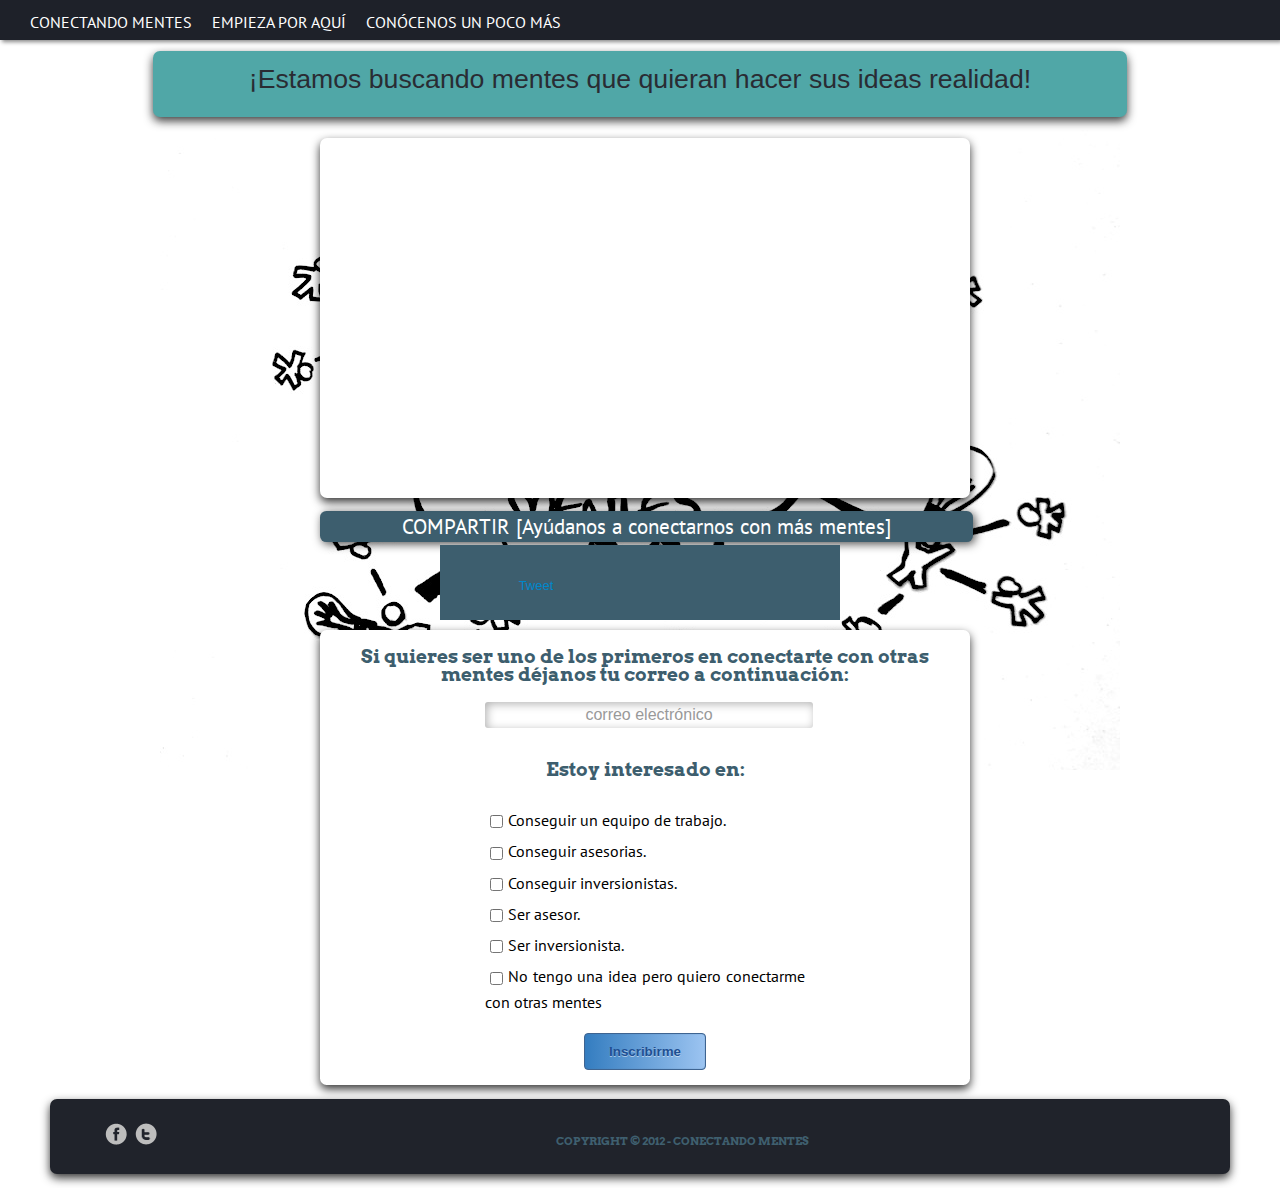
<file: index.html>
<!DOCTYPE html>
<html lang="es">
<head>
	
	<title>Conectando Mentes</title>
	<meta name="description" content="Conectando mentes es un sitio web que conecta personas con ideas en com�n para facilitar su desarrollo y hacerlas realidad." />
	<meta charset="utf-8" />

		<link href="styles/estilos.css" rel="stylesheet" type="text/css" />
		<link href="styles/bootstrap.css" rel="stylesheet" type="text/css" />
        <link href="styles/bootstrap-responsive.css" rel="stylesheet" type="text/css" />
       
		<link href='http://fonts.googleapis.com/css?family=Arvo' rel='stylesheet' type='text/css'>
		<link href='http://fonts.googleapis.com/css?family=PT+Sans' rel='stylesheet' type='text/css'>
				
		<script src="scripts/prefixfree.min.js"></script>
	
<script>(function(d, s, id) {
  var js, fjs = d.getElementsByTagName(s)[0];
  if (d.getElementById(id)) return;
  js = d.createElement(s); js.id = id;
  js.src = "//connect.facebook.net/es_LA/all.js#xfbml=1";
  fjs.parentNode.insertBefore(js, fjs);
}(document, 'script', 'facebook-jssdk'));</script>
	
</head>
<body id="body_inicio">

	<div id="w-header">			
		<div id="w-header-menu">
			<ul>
				<li> <a id="titulo">CONECTANDO MENTES </a></li>
				<li><a href="http://www.conectandomentes.com">EMPIEZA POR AQU&Iacute;</a></li>
				<li><a href="http://www.conectandomentes.com/nosotros.html">CON&Oacute;CENOS UN POCO M&Aacute;S</a></li>
			</ul>
		</div>
	</div>  
	<div id="w-body">
		<section><p>&iexcl;Estamos buscando mentes que quieran hacer sus ideas realidad!</p></section>
		<article id="video">
			<iframe src="http://www.youtube.com/embed/lfq33PRZ_B8" frameborder="0" allowfullscreen></iframe>
		</article>
		<a  class="button" id="compartir" href='https://twitter.com/share?text=Estamos buscando mentes que quieran compartir ideas y hacerlas realidad.&amp;url=http://www.conectandomentes.com&amp;hashtags=hagamosideasrealidad' target='_blank'>COMPARTIR <span>[Ay&uacute;danos a conectarnos con m&aacute;s mentes]</span></a>
	
	 </div>
	 
	 <aside id="social">
	 
		<div class="fb-like" data-href="https://www.facebook.com/redconectandomentes" data-send="false" data-width="450" data-show-faces="true" data-action="recommend" data-font="tahoma"></div>
		
		<div class="btn_twitter"><a href="http://twitter.com/share" class="twitter-share-button" data-text="Estamos buscando mentes que quieran compartir ideas y hacerlas realidad." data-url="http://www.conectandomentes.com/" data-count="vertical" data-related="conectandomentes">Tweet</a><script type="text/javascript" src="http://platform.twitter.com/widgets.js"></script>
		</div>
		
	</aside>
	
	
		<div id="mc_embed_signup">
			<form id="formulario2" action="http://conectandomentes.us4.list-manage.com/subscribe/post?u=238a5e839d389b4a4da2ad8cd&amp;id=e8210f9f9f" method="post" id="mc-embedded-subscribe-form" name="mc-embedded-subscribe-form" class="validate" target="_blank">
				<label id="label" for="mce-EMAIL"><h4>Si quieres ser uno de los primeros en conectarte con otras mentes d&eacute;janos tu correo a continuaci&oacute;n:</h4></label>
				<input id="inputp" type="email" value="" name="EMAIL" class="email" id="mce-EMAIL" placeholder="correo electr&oacute;nico" required>
				<br>
				<label id="label"><h4>Estoy interesado en: </h4></label>
				<div class="mc-field-group input-group">
				    <ul><li><input type="checkbox" value="2" name="group[5521][2]" id="mce-group[5521]-5521-0"><label for="mce-group[5521]-5521-0">Conseguir un equipo de trabajo.</label></li>
						<li><input type="checkbox" value="4" name="group[5521][4]" id="mce-group[5521]-5521-1"><label for="mce-group[5521]-5521-1">Conseguir asesorias.</label></li>
						<li><input type="checkbox" value="8" name="group[5521][8]" id="mce-group[5521]-5521-2"><label for="mce-group[5521]-5521-2">Conseguir inversionistas.</label></li>
						<li><input type="checkbox" value="16" name="group[5521][16]" id="mce-group[5521]-5521-3"><label for="mce-group[5521]-5521-3">Ser asesor.</label></li>
						<li><input type="checkbox" value="32" name="group[5521][32]" id="mce-group[5521]-5521-4"><label for="mce-group[5521]-5521-4">Ser inversionista.</label></li>
						<li><input type="checkbox" value="64" name="group[5521][64]" id="mce-group[5521]-5521-5"><label for="mce-group[5521]-5521-5">No tengo una idea pero quiero conectarme con otras mentes</label></li>
					</ul>
	
			
				</div>
					<div id="mce-responses" class="clear">
						<div class="response" id="mce-error-response" style="display:none"></div>
						<div class="response" id="mce-success-response" style="display:none"></div>
					</div>	
					<div class="clear">
						<!-- <input id="inputp2" type="submit" value="Inscribirme" name="subscribe" id="mc-embedded-subscribe" class="button"> -->
						<a href="#" class="ml-button-16" type="submit">Inscribirme</a>
					</div>
			</form>
			</div>

			<!--End mc_embed_signup-->
		
		</div>
		<footer>
		<div id="social-box">
			<ul>
				<li>
					<div class="facebook"><a href="https://www.facebook.com/redconectandomentes"></a></div>
				</li>
				<li>
					<div class="twitter"><a href="https://twitter.com/#!/conectandoments"></a></div>
				</li>
			</ul>
			<h6>Copyright &#169 2012 - Conectando Mentes</h6>
		</div>
		</footer>


</body>
</html>
</file>
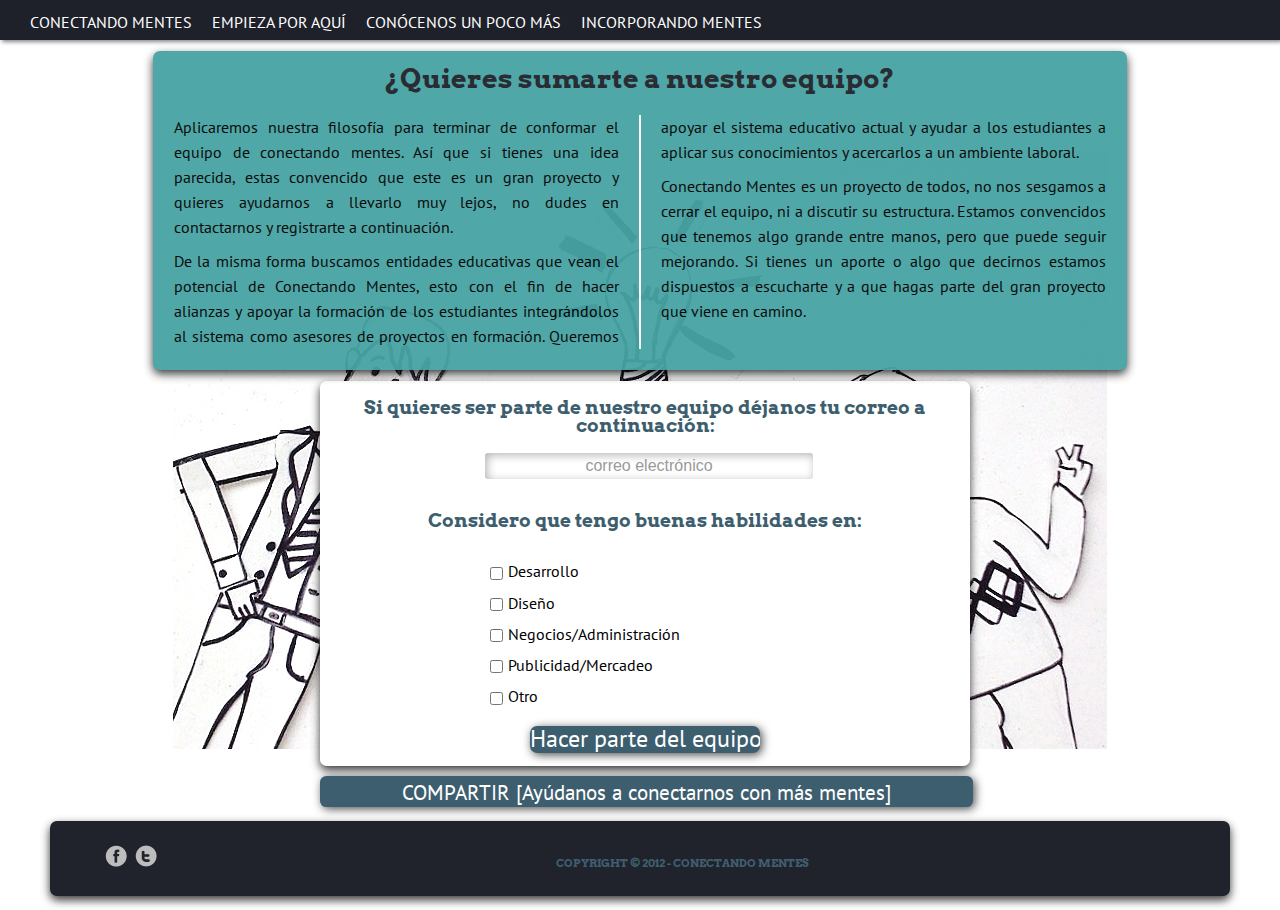
<file: buscando.html>
<!DOCTYPE html>
<html lang="es">
<head>
	<meta charset="utf-8" />
	<title>Conectando Mentes</title>
	    <link href="styles/estilos.css" rel="stylesheet" type="text/css" />	
        <link href="styles/bootstrap.css" rel="stylesheet" type="text/css" />
         <link href="styles/bootstrap-responsive.css" rel="stylesheet" type="text/css" />

		 <link href='http://fonts.googleapis.com/css?family=Arvo' rel='stylesheet' type='text/css'>
		<link href='http://fonts.googleapis.com/css?family=PT+Sans' rel='stylesheet' type='text/css'>

</head>
<body id="body_buscando">

	<div id="w-header">			
		<div id="w-header-menu">
			<ul>
				<li> <a id="titulo">CONECTANDO MENTES </a></li>
				<li><a href="http://www.conectandomentes.com">EMPIEZA POR AQU&Iacute;</a></li>
				<li><a href="http://www.conectandomentes.com/nosotros.html">CON&Oacute;CENOS UN POCO M&Aacute;S</a></li>
				<li><a href="http://www.conectandomentes.com/buscando.html">INCORPORANDO MENTES</a></li>
			</ul>
		</div>
	</div>  

	<section class="informacion">
	   <h2 class="titulo">&iquest;Quieres sumarte a nuestro equipo?</h1>
		<article class = "parrafos" id="buscando_mentes">
			<p>Aplicaremos nuestra filosof&iacute;a para terminar de conformar el equipo de conectando mentes. As&iacute; que si tienes una idea parecida, estas convencido que este es un gran proyecto y quieres ayudarnos a llevarlo muy lejos, no dudes en contactarnos y registrarte a continuaci&oacute;n.</p>
			<p>De la misma forma buscamos entidades educativas que vean el potencial de Conectando Mentes, esto con el fin de hacer alianzas y apoyar la formaci&oacute;n de los estudiantes integr&aacute;ndolos al sistema como asesores de proyectos en formaci&oacute;n.  Queremos apoyar el sistema educativo actual y ayudar a los estudiantes a aplicar sus conocimientos y acercarlos a un ambiente laboral.</p>
			<p>Conectando Mentes es un proyecto de todos, no nos sesgamos a cerrar el equipo, ni a discutir su estructura. Estamos convencidos que tenemos algo grande entre manos, pero que puede seguir mejorando. Si tienes un aporte o algo que decirnos estamos dispuestos a escucharte y a que hagas parte del gran proyecto que viene en camino.</p>
        </article>
	</section>			
			<!-- Begin MailChimp Signup Form -->
			<div id="mc_embed_signup">
				<form id="formulario2" action="http://conectandomentes.us4.list-manage.com/subscribe/post?u=238a5e839d389b4a4da2ad8cd&amp;id=884ac36ac2" method="post" id="mc-embedded-subscribe-form" name="mc-embedded-subscribe-form" class="validate" target="_blank">
					<label id="label" for="mce-EMAIL"><h4>Si quieres ser parte de nuestro equipo d&eacute;janos tu correo a continuaci&oacute;n:</h4></label>
					<input id="inputp" type="email" value="" name="EMAIL" class="email" id="mce-EMAIL" placeholder="correo electr&oacute;nico" required>
					<br>
			<label id="label"><h4>Considero que tengo buenas habilidades en:</h4></label>
			<div class="mc-field-group input-group">
				<ul><li><input type="checkbox" value="1" name="group[6241][1]" id="mce-group[6241]-6241-0"><label for="mce-group[6241]-6241-0">Desarrollo</label></li>
				<li><input type="checkbox" value="2" name="group[6241][2]" id="mce-group[6241]-6241-1"><label for="mce-group[6241]-6241-1">Dise&ntilde;o</label></li>
				<li><input type="checkbox" value="4" name="group[6241][4]" id="mce-group[6241]-6241-2"><label for="mce-group[6241]-6241-2">Negocios/Administraci&oacute;n</label></li>
				<li><input type="checkbox" value="8" name="group[6241][8]" id="mce-group[6241]-6241-3"><label for="mce-group[6241]-6241-3">Publicidad/Mercadeo</label></li>
				<li><input type="checkbox" value="16" name="group[6241][16]" id="mce-group[6241]-6241-4"><label for="mce-group[6241]-6241-4">Otro</label></li>
				</ul>
			</div>
				<div id="mce-responses" class="clear">
					<div class="response" id="mce-error-response" style="display:none"></div>
					<div class="response" id="mce-success-response" style="display:none"></div>
					</div>	<div class="clear"><input id="inputp3" class="inputs" type="submit" value="Hacer parte del equipo" name="subscribe" id="mc-embedded-subscribe" class="button"></div>
			</form>
			</div>

<!--End mc_embed_signup-->

			<a  class="button" id="compartir" href='https://twitter.com/share?text=Estamos buscando mentes que se quieran incorporar al proyecto.&amp;url=http://bit.ly/HgWtpM&amp;hashtags=incorporandomentes' target='_blank'>COMPARTIR <span>[Ay&uacute;danos a conectarnos con m&aacute;s mentes]</span></a>
	
</body>
	<footer>
		<div id="social-box">
			<ul>
				<li>
					<div class="facebook"><a href="https://www.facebook.com/redconectandomentes"></a></div>
				</li>
				<li>
					<div class="twitter"><a href="https://twitter.com/#!/conectandoments"></a></div>
				</li>
			</ul>
			<h6>Copyright &#169 2012 - Conectando Mentes</h6>
		</div>
	</footer>
</html>
</file>
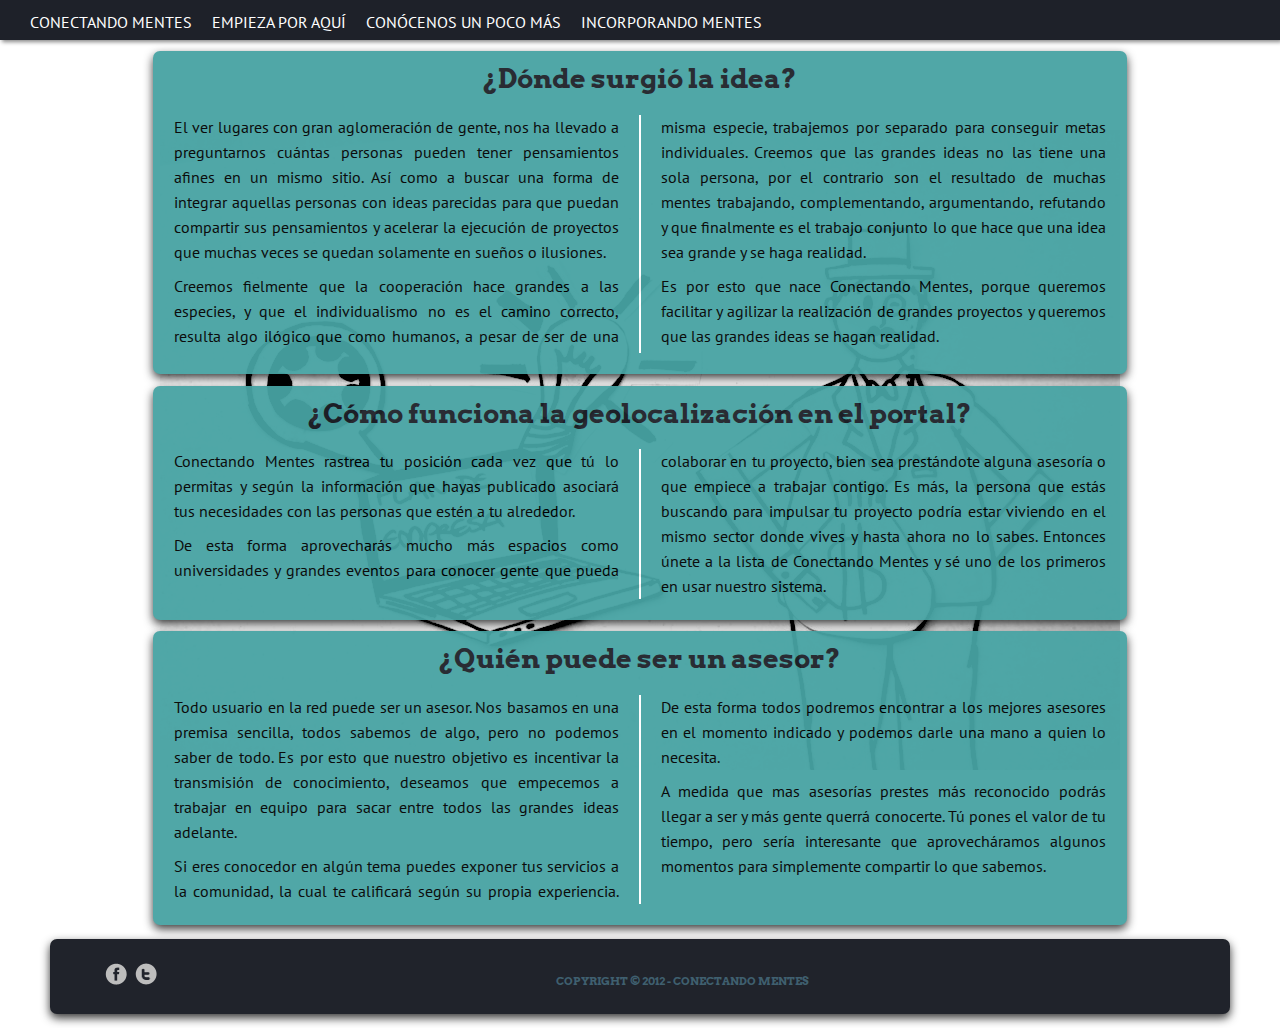
<file: nosotros.html>
<!DOCTYPE html>
<html lang="es">
<head>
	<meta charset="utf-8" />
	<title>Conectando Mentes</title>
	    <link href="styles/estilos.css" rel="stylesheet" type="text/css" />	
        <link href="styles/bootstrap.css" rel="stylesheet" type="text/css" />
         <link href="styles/bootstrap-responsive.css" rel="stylesheet" type="text/css" />

		 <link href='http://fonts.googleapis.com/css?family=Arvo' rel='stylesheet' type='text/css'>
		<link href='http://fonts.googleapis.com/css?family=PT+Sans' rel='stylesheet' type='text/css'>

</head>
<body id="body_nosotros">


	<div id="w-header">			
		<div id="w-header-menu">
			<ul>
				<li> <a id="titulo">CONECTANDO MENTES </a></li>
				<li><a href="http://www.conectandomentes.com">EMPIEZA POR AQU&Iacute;</a></li>
				<li><a href="http://www.conectandomentes.com/nosotros.html">CON&Oacute;CENOS UN POCO M&Aacute;S</a></li>
				<li><a href="http://www.conectandomentes.com/buscando.html">INCORPORANDO MENTES</a></li>
			</ul>
		</div>
	</div>  
	
	<section class="informacion">
	   <h2 class="titulo">&iquest;D&oacute;nde surgi&oacute; la idea?</h1>
		<article class = "parrafos" id="donde_surge">
			<p>El ver lugares con gran aglomeraci&oacute;n de gente, nos ha llevado a preguntarnos cu&aacute;ntas personas pueden tener pensamientos afines en un mismo sitio. As&iacute; como a buscar una forma de integrar aquellas personas con ideas parecidas para que puedan compartir sus pensamientos y acelerar la ejecuci&oacute;n de proyectos que muchas veces se quedan solamente en sue&ntilde;os o ilusiones. </p>
			<p>Creemos fielmente que la cooperaci&oacute;n hace grandes a las especies, y que el individualismo no es el camino correcto, resulta algo il&oacute;gico que como humanos, a pesar de ser de una misma especie, trabajemos por separado para conseguir metas individuales. Creemos que las grandes ideas no las tiene una sola persona, por el contrario son el resultado de muchas mentes trabajando, complementando, argumentando, refutando y que finalmente es el trabajo conjunto lo que hace que una idea sea grande y se haga realidad. </p>
			<p>Es por esto que nace Conectando Mentes, porque queremos facilitar y agilizar la realizaci&oacute;n de grandes proyectos y queremos que las grandes ideas se hagan realidad. 
			</p>
        </article>
	</section>
	
	<section class"informacion">
	   <h2 class="titulo">&iquest;C&oacute;mo funciona la geolocalizaci&oacute;n en el portal?</h1>
		<article class = "parrafos" id="geolocalizacion">
			<p>Conectando Mentes rastrea tu posici&oacute;n cada vez que t&uacute; lo permitas y seg&uacute;n la informaci&oacute;n que hayas publicado asociar&aacute; tus necesidades con las personas que est&eacute;n a tu alrededor.</p> 
			<p>De esta forma aprovechar&aacute;s mucho m&aacute;s espacios como universidades y grandes eventos para conocer gente que pueda colaborar en tu proyecto, bien sea prest&aacute;ndote alguna asesor&iacute;a o que empiece a trabajar contigo. Es m&aacute;s, la persona que est&aacute;s buscando para impulsar tu proyecto podr&iacute;a estar viviendo en el mismo sector donde vives y hasta ahora no lo sabes. Entonces &uacute;nete a la lista de Conectando Mentes y s&eacute; uno de los primeros en usar nuestro sistema.</p>
        </article>
	</section>
	
	<section class"informacion">
	   <h2 class="titulo">&iquest;Qui&eacute;n puede ser un asesor?</h1>
		<article class = "parrafos" id="asesores">
			<p>Todo usuario en la red puede ser un asesor. Nos basamos en una premisa sencilla, todos sabemos de algo, pero no podemos saber de todo. Es por esto que nuestro objetivo es incentivar la transmisi&oacute;n de conocimiento, deseamos que empecemos a trabajar en equipo para sacar entre todos las grandes ideas adelante.</p>
			<p>Si eres conocedor en alg&uacute;n tema puedes exponer tus servicios a la comunidad, la cual te calificar&aacute; seg&uacute;n su propia experiencia. De esta forma todos podremos encontrar a los mejores asesores en el momento indicado y podemos darle una mano a quien lo necesita.</p>
			<p>A medida que mas asesor&iacute;as prestes m&aacute;s reconocido podr&aacute;s llegar a ser y m&aacute;s gente querr&aacute; conocerte. T&uacute; pones el valor de tu tiempo, pero ser&iacute;a interesante que aprovech&aacute;ramos algunos momentos para simplemente compartir lo que sabemos.</p>
</p>
        </article>
	</section>
	<footer>
		<div id="social-box">
			<ul>
				<li>
					<div class="facebook"><a href="https://www.facebook.com/redconectandomentes"></a></div>
				</li>
				<li>
					<div class="twitter"><a href="https://twitter.com/#!/conectandoments"></a></div>
				</li>
			</ul>
			<h6>Copyright &#169 2012 - Conectando Mentes</h6>
		</div>
	</footer>
	
</body>
</html>
</file>
<file: styles/estilos.css>
/******************************************************************
General CSS
******************************************************************/
.clear a {
	display: block;
	width: 120px;
	height: 35px;
	border-radius: 4px;
	text-align: center;
	line-height: 35px;
	text-decoration: none;
	font-family: 'Helvetica';
	font-weight: bold;
	font-size: 10pt;
	margin: 10px auto;
}

h1 {
	color: #3D5E6E !important;
	font-family: 'Arvo', Georgia, Times, serif;
	font-size: 59px;
	line-height: 70px;
}
h2 {
	color: #3D5E6E !important;
	font-family: 'Arvo', Georgia, Times, serif;
	font-size: 18pt;
	line-height: 1.6em;
	text-decoration: none;	
}
h3 {
	color: #3D5E6E !important;
	font-family: 'Arvo', Georgia, Times, serif;
	font-size: 16pt;
	line-height: 1.6em;
	text-decoration: none;
}
h4 {
	color: #3D5E6E !important;
	font-family: 'Arvo', Georgia, Times, serif;
	font-size: 14pt;
	line-height: 1.6em;
	text-decoration: none;
}
h5 {
	color: #3D5E6E !important;
	font-family: 'Arvo', Georgia, Times, serif;
	font-size: 12pt;
	line-height: 1.6em;
	text-decoration: none;
}
h6 {
	color: #3D5E6E !important;
	font-family: 'Arvo', Georgia, Times, serif;
	font-size: 10pt;
	line-height: 1.6em;
	text-decoration: none;
}

p {
	font-family: 'PT Sans', Helvetica, Arial, sans-serif;
	font-size: 16px;
	line-height: 25px;
}


article, footer, header, section
{
	display: block;	
	font-size: 14px;
}

footer
{
	background-color:#1E2129 !important;
	border-radius: 0.5em;
	-webkit-border-radius: 0.5em;
	-moz-border-radius: 0.5em;
	-o-border-radius: 0.5em;
	-ms-border-radius: 0.5em;
	box-shadow: rgba(0,0,0,0.8) 0px 4px 10px;
	margin: 1em auto;
	opacity: 0.99;
	padding: 1em;
	text-align: center;
	vertical-align: -25px;
	width: 90%;
}


section
{
	background-color:#47A3A3 !important;
	border-radius: 0.5em;
	-webkit-border-radius: 0.5em;
	-moz-border-radius: 0.5em;
	-o-border-radius: 0.5em;
	-ms-border-radius: 0.5em;
	box-shadow: rgba(0,0,0,0.8) 0px 4px 10px;
	margin: 0.8em auto;
	opacity: 0.95;
	padding: 0.5em;
	width: 75%;
}

body{
	/*-webkit-background-size: cover;
	-moz-background-size: cover;
	-o-background-size: cover;*/
	background-size: cover;
	font-family: 'Droid Serif', Verdana, Arial, sans-serif;
	font-size:16px;
	background-color: gray;
	background-image: repeating-linear-gradient(45deg, transparent, transparent 35px, rgba(255,255,255,.5) 35px, rgba(255,255,255,.5) 70px);
}

#body_inicio {
	background: url('../img/ideas.jpg') no-repeat center center fixed;
	/*background-color: gray;
	background-image: -webkit-repeating-linear-gradient(45deg, transparent, transparent 35px, rgba(255,255,255,.5) 35px, rgba(255,255,255,.5) 70px);*/
}

#body_dinamica {
    background: url('../img/equipo.jpg') no-repeat center center fixed;
}

#divnamica{
	background: url('../img/dinamica.png') no-repeat center center fixed;
}

#body_nosotros {
    background: url('../img/ruben.jpg') no-repeat center center fixed;
}

#body_buscando{
    background: url('../img/equipo.jpg') no-repeat center center fixed;
}

#body_video{
	background-color: #000000 !important;
	background-image: url(../img/fondo1.jpg);
	background-position: 50% 20%;
	background-repeat: no-repeat;
	-webkit-background-size: cover;
	background-size: 100%;
	font-family: 'Droid Serif', Verdana, Arial, sans-serif;
	font-size:16px;
	margin: 0px;
	padding: 0px;
}

#titulo{
	color: #FFF !important;
	font-family: 'PT Sans', Helvetica, Arial, sans-serif;
	font-size: 16px;
	line-height: 25px;
}

#descripcion 
{
	color: #000000 !important;
	font-family: Verdana, Arial, Helvetica;
}

#descripcion p{
	font-family: sans-serif, Arial, Helvetica;
	font-size:16px;
	text-align : justify;
}



#formulario{
	background-color: #ffffff !important;
	border-radius: 0.5em;
	-webkit-border-radius: 0.5em;
	-moz-border-radius: 0.5em;
	-o-border-radius: 0.5em;
	-ms-border-radius: 0.5em;
	box-shadow: rgba(0,0,0,0.8) 0px 4px 10px;
	font-family: sans-serif, Arial, Helvetica;
	margin: 10px;
	margin-left: 25%;
	margin-right: 25%;
	opacity: 1;
	padding: 5px;
	text-align: center;
	width: 50%;
}
#formulario div
{
	border: none;
	display: block;
	font-size: 16px;
	margin: 0.5em auto;
	margin-left: 25%;
	margin-right: 25%;
	text-align: center;
	width: 50%;
}

#formulario input
{
	border: none;
	box-shadow: rgba(0,0,0,0.3) 2px 2px 10px inset;
	display: block;
	font-size: 16px;
	margin: 0.5em auto;
	margin-left: 25%;
	margin-right: 25%;
	text-align: center;
	width: 50%;
}
#formulario input[type="submit"]
{
	background: #0E4406;
	border-radius: 0.3em;
	box-shadow: rgba(0,0,0,0.7) 2px 2px 10px;
	color: white;
	cursor: pointer;
	text-align: center;
}

#formulario2{
	background-color: #ffffff !important;
	border-radius: 0.5em;
	-webkit-border-radius: 0.5em;
	-moz-border-radius: 0.5em;
	-o-border-radius: 0.5em;
	-ms-border-radius: 0.5em;
	box-shadow: rgba(0,0,0,0.8) 0px 4px 10px;
	font-family: sans-serif, Arial, Helvetica;
	margin: 10px;
	margin-left: 25%;
	margin-right: 25%;
	opacity: 1;
	padding: 5px;
	text-align: center;
	width: 50%;
}

#formulario2 div
{
	border: none;
	display: block;
	font-size: 16px;
	margin: 0.5em auto;
	margin-left: 25%;
	margin-right: 25%;
	text-align: justify;
	width: 50%;
}


#inputp
{
	border: none;
	box-shadow: rgba(0,0,0,0.3) 2px 2px 10px inset;
	display: block;
	font-size: 16px;
	margin: 2px;
	margin-left: 25%;
	margin-right: 25%;
	text-align: center;
	width: 50%;
}
#inputp2
{
	border: none;
	box-shadow: rgba(0,0,0,0.3) 2px 2px 10px inset;
	display: block;
	font-size: 16px;
	margin: 2px;
	margin-left: 25%;
	margin-right: 25%;
	text-align: center;
	padding: 4px;
}
#inputp3
{
	border: none;
	box-shadow: rgba(0,0,0,0.3) 2px 2px 10px inset;
	display: block;
	font-size: 16px;
	margin: 0 auto;
	text-align: center;
	padding: 6px;
	width: 72%;
}
#compartir
{
	background: #3D5E6E;
	border-radius: 0.3em;
	box-shadow: rgba(0,0,0,0.7) 2px 2px 10px;
	color: white;
	cursor: pointer;
	display: block;
	font-size: 16pt;
	font-family: 'PT Sans', Helvetica, Arial, sans-serif;
	margin: 3px;
	margin-left: 25%;
	margin-right: 25%;
	text-align: center;
	text-decoration: none;
	width: 50%;
	padding:0.3em; 
}

#compartir span
{`
	font-size: 10pt;
}
#compartir:hover
{
	background: #47A3A3;
	border-radius: 0.3em;
	box-shadow: rgba(0,0,0,0.7) 2px 2px 10px;
	color: black;
	cursor: pointer;
	text-align: center;
 
}

#inputp2[type="submit"]
{
	background: #3D5E6E;
	border-radius: 0.3em;
	box-shadow: rgba(0,0,0,0.7) 2px 2px 10px;
	color: white;
	cursor: pointer;
	font-size: 18pt;
	font-family: 'PT Sans', Helvetica, Arial, sans-serif;
	padding:0.2em 0; 
	text-align: center;
	
}

#inputp2[type="submit"]:hover
{
	background: #47A3A3;
	border-radius: 0.3em;
	box-shadow: rgba(0,0,0,0.7) 2px 2px 10px;
	color: black;
	cursor: pointer;
	text-align: center;
}

#inputp3[type="submit"]
{
	background: #3D5E6E;
	border-radius: 0.3em;
	box-shadow: rgba(0,0,0,0.7) 2px 2px 10px;
	color: white;
	cursor: pointer;
	font-size: 18pt;
	font-family: 'PT Sans', Helvetica, Arial, sans-serif;
	padding:0.2em 0; 
	text-align: center;
	
}

#inputp3[type="submit"]:hover
{
	background: #47A3A3;
	border-radius: 0.3em;
	box-shadow: rgba(0,0,0,0.7) 2px 2px 10px;
	color: black;
	cursor: pointer;
	text-align: center;
}

#mc_embed_signup .mc-field-group.input-group ul {
	list-style:none;
	margin:0; 
	padding:5px 0; 
}

#mc_embed_signup .mc-field-group.input-group ul li {
	display:block; 
	margin:0;
	padding:3px 0; 
}

#mc_embed_signup .mc-field-group.input-group label {
	color: #000000 !important;
	display:inline;
	font-family: 'PT Sans', Helvetica, Arial, sans-serif;
	font-size: 16px;
	line-height: 25px;
}

#mc_embed_signup .mc-field-group.input-group input {
	border:none;
	display:inline; 
	margin:5px;
	padding:3px 0;
	width:auto; 
}

#mc_embed_signup label h4{
	font-size: 14pt;
	padding:0.7em;
}

#inicio article
{
	display:display: inline-block;;
}

#titulo{
	text-decoration: none;	
}

#social-box {
	padding: 10px;
}
#social-box li {
	display: inline;
	float: left;
	padding-left: 6px;
}

#video
{
	background: #fff;
	border-radius: 0.5em;
	-webkit-border-radius: 0.5em;
	-moz-border-radius: 0.5em;
	-o-border-radius: 0.5em;
	-ms-border-radius: 0.5em;
	box-shadow: rgba(0,0,0,0.8) 0px 4px 10px;
	display: inline-block;
	margin: 10px;
	margin-left: 25%;
	margin-right: 25%;
	opacity: 1;
	padding: 5px;
	text-align: center;
	width: 50%;
	height: 350px;

}

#video iframe
{
	display: inline-block;
	margin: 10px;
	width: 90%;
	height: 90%;
}

#w-body p{
	color: #1E2129;
	font-size: 20pt;
	line-height: 1.6em;
	text-align: center;
}

#w-header{
    background-color: #1E2129;
    height:40px;
    padding: 0 20px;
    box-shadow: 2px 2px 4px #888888;
}
#w-header-logo{
	float:left;
    display:inline;
    margin:15px 10px 0 8px;
	
}
#w-header-menu{
    display:inline;
}
#w-header ul{ display:inline;}
#w-header ul li{
   float:left;
   list-style: none;
   padding:10px;
   height: 30px;
}
#w-header ul li a{
    color:#FFF;
	font-family: 'PT Sans', Helvetica, Arial, sans-serif;
	font-size: 16px;
	line-height: 25px;
}
#w-header ul li a:hover{
    color:#47A3A3;
}
.facebook a {

	background-image: url(../img/facebook.png);
	background-position: 0 0px;
	background-repeat: no-repeat;
	display: block;
	height: 22px;
	padding-left: 24px;
}
.facebook a:hover {
	background-position: 0 -26px;
	color: #444444;
}

.justify{
	color: #DDE4DD !important;
	font-family: 'Droid Serif', Verdana, Arial, sans-serif;
	font-size: 14pt;
	line-height: 1.6em;
}

.parrafos
{
	color: #000000 !important;
	column-count: 2;
	-webkit-column-count: 2;
	column-gap: 3em;
	-webkit-column-gap: 3em;
	column-rule: 2px solid #FFF;
	-webkit-column-rule: 2px solid #FFF;
	padding: 1em;
}

.parrafos p{
	font-family: 'PT Sans', Helvetica, Arial, sans-serif;
	font-size: 16px;
	line-height: 25px;
	text-align : justify;
}
 
.twitter a {
	background-image: url(../img/twitter.png);
	background-position: 0 0px;
	background-repeat: no-repeat;
	display: block;
	height: 22px;
	padding-left: 24px;
}

.titulo{
	color: #1E2129 !important;
	font-size: 20pt;
	font-family: 'Arvo', Georgia, Times, serif;
	line-height: 1.6em;
	text-align: center;
}
}
.twitter a:hover {
	background-position: 0 -26px;
	color: #444444;
}

.videos
{
	background: #000000 !important;
	border-radius: 0.5em;
	-webkit-border-radius: 0.5em;
	-moz-border-radius: 0.5em;
	-o-border-radius: 0.5em;
	-ms-border-radius: 0.5em;
	box-shadow: rgba(0,0,0,0.8) 0px 4px 10px;
	display: inline-block;
	margin: 16px;
	opacity: 0.80;
	padding: 10px;
}

/*Normal*/
.ml-button-16 {
	background-color: #5489D0;
	border: 1px solid #3E6491;
	color: #1E4F92;
	text-shadow: rgba(254,252,252,0.5) 0px 1px 0px;
	font-weight: bolder;
	-moz-box-shadow:inset 0px 0px 1px rgba(79,122,162,1);
	-webkit-box-shadow:inset 0px 0px 1px rgba(79,122,162,1);
	box-shadow:inset 0px 0px 1px rgba(79,122,162,1);
	background-image: -o-linear-gradient(90deg , rgb(52,125,192) 0%, rgb(156,196,241) 100%);
	background-image: -moz-linear-gradient(90deg , rgb(52,125,192) 0%, rgb(156,196,241) 100%);
	background-image: -webkit-linear-gradient(90deg , rgb(52,125,192) 0%, rgb(156,196,241) 100%);
	background-image: -ms-linear-gradient(90deg , rgb(52,125,192) 0%, rgb(156,196,241) 100%);
	background-image: linear-gradient(90deg , rgb(52,125,192) 0%, rgb(156,196,241) 100%);
}

/*Hover*/
.ml-button-16:hover {
	background-color: #86B1EC;
	background-image: -o-linear-gradient(90deg , rgb(89,149,206) 0%, rgb(183,210,241) 100%);
	background-image: -moz-linear-gradient(90deg , rgb(89,149,206) 0%, rgb(183,210,241) 100%);
	background-image: -webkit-linear-gradient(90deg , rgb(89,149,206) 0%, rgb(183,210,241) 100%);
	background-image: -ms-linear-gradient(90deg , rgb(89,149,206) 0%, rgb(183,210,241) 100%);
	background-image: linear-gradient(90deg , rgb(89,149,206) 0%, rgb(183,210,241) 100%);
}

/*Active*/
.ml-button-16:active {
	background-color: #2964B4;
	-moz-box-shadow:inset 0px 0px 5px rgba(79,122,162,1);
	-webkit-box-shadow:inset 0px 0px 5px rgba(79,122,162,1);
	box-shadow:inset 0px 0px 5px rgba(79,122,162,1);
	background-image: -o-linear-gradient(90deg , rgb(156,196,241) 0%, rgb(52,125,192) 100%);
	background-image: -moz-linear-gradient(90deg , rgb(156,196,241) 0%, rgb(52,125,192) 100%);
	background-image: -webkit-linear-gradient(90deg , rgb(156,196,241) 0%, rgb(52,125,192) 100%);
	background-image: -ms-linear-gradient(90deg , rgb(156,196,241) 0%, rgb(52,125,192) 100%);
	background-image: linear-gradient(90deg , rgb(156,196,241) 0%, rgb(52,125,192) 100%);
	text-shadow: none;
}



#social {
background: #3D5E6E;
  margin: 0 auto;
  width: 400px;

}
#social div {
	display: inline-block;
	margin: 25px;
	margin-top: 20px;
}
</file>
